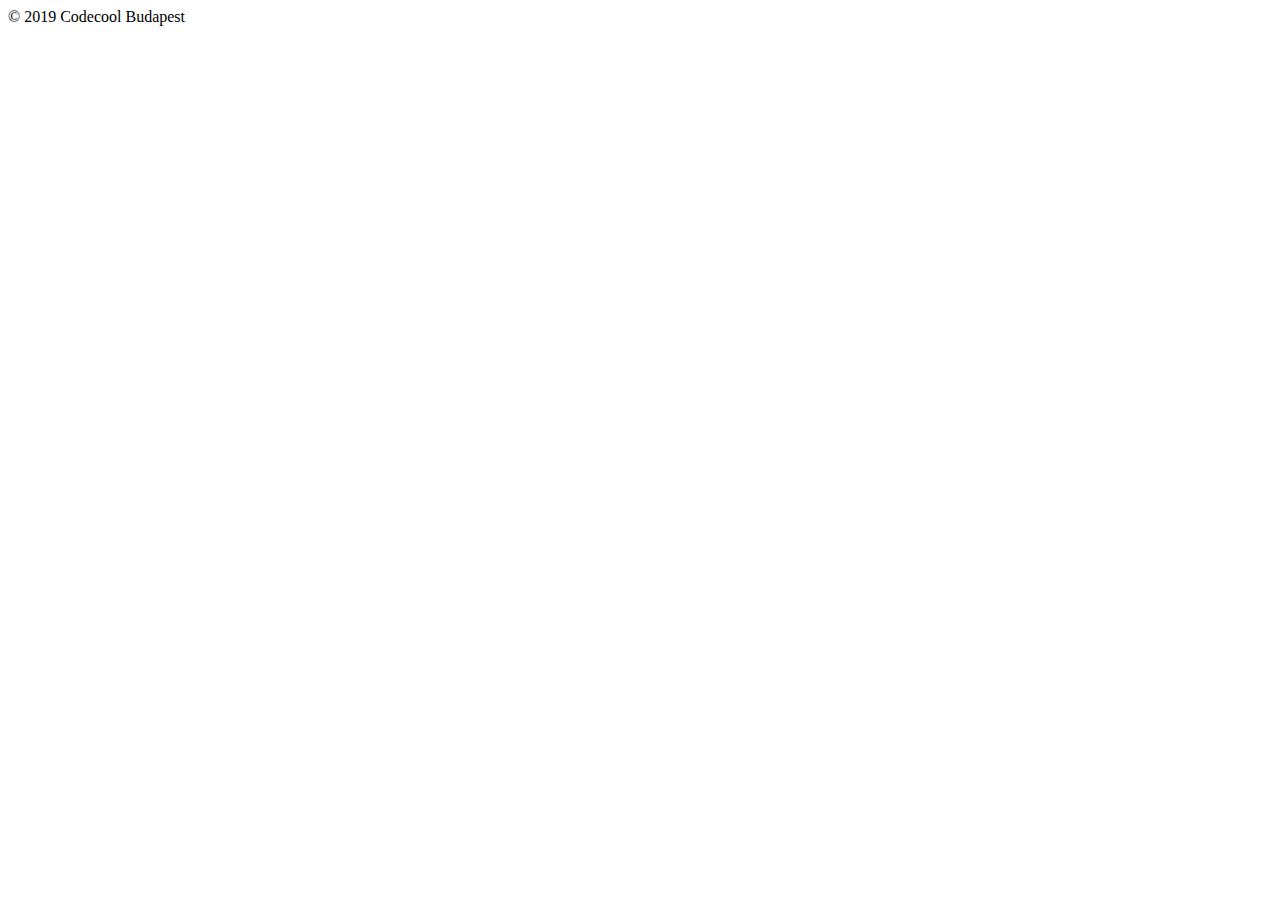
<file: src/main/webapp/templates/footer.html>
<!doctype html>
<html lang="en" xmlns="http://www.w3.org/1999/xhtml" xmlns:th="http://www.thymeleaf.org">
<body>

<div th:fragment="copy">
    <div class="card">
        <div class="card-body">
            &copy; 2019 Codecool Budapest
        </div>
    </div>
</div>

</body>
</html>
</file>
